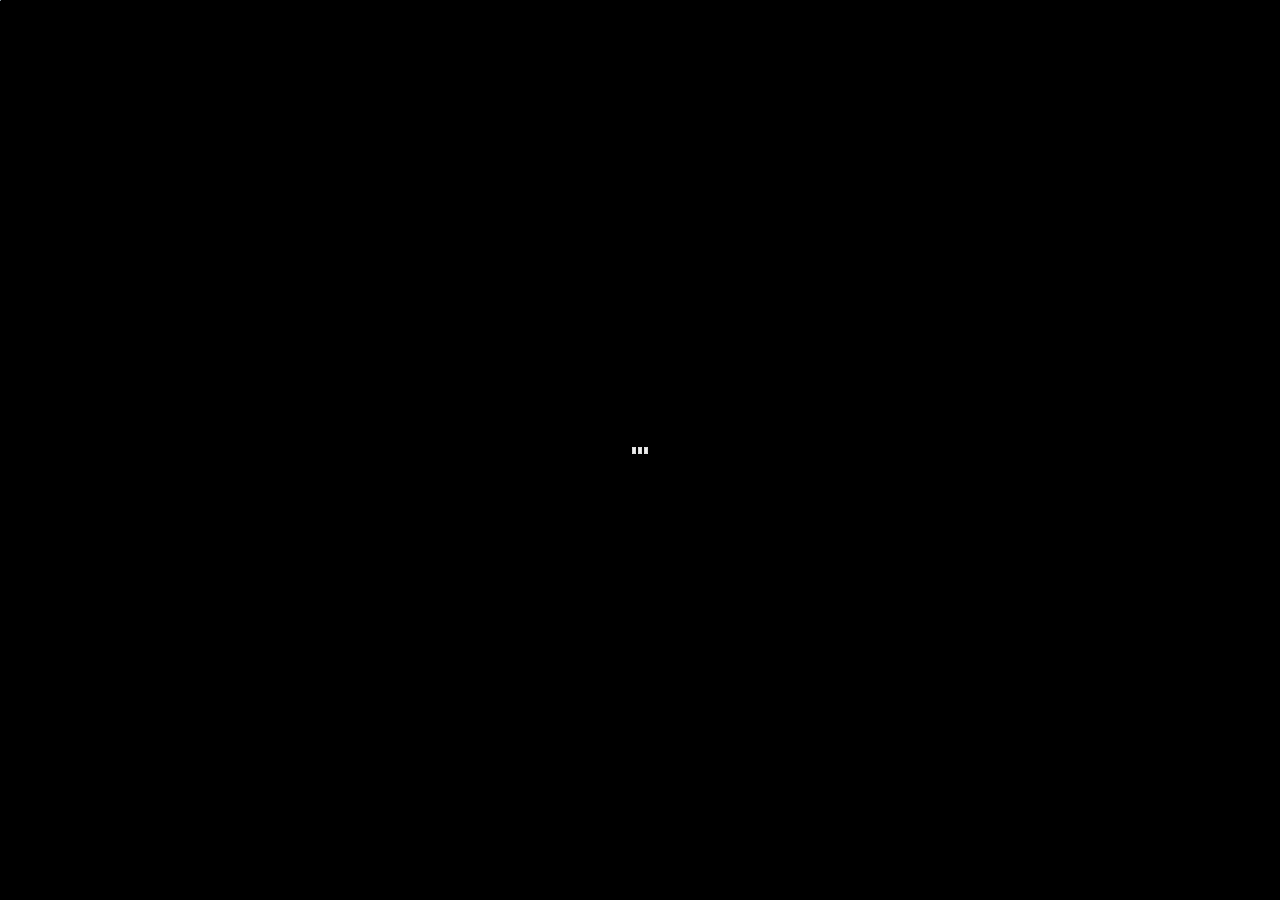
<file: ThroughTheSyrianGirls/index.html>
<!DOCTYPE html>
<html class="no-js" lang="en"> 
    <head>
        <meta charset="utf-8">
        <meta http-equiv="X-UA-Compatible" content="IE=edge,chrome=1">
        <title> Through The Syrian Girls</title>
        <meta name="description" content="">
        <meta name="viewport" content="width=device-width, initial-scale=1.0, maximum-scale=1.0" />
	
		<link rel="author" href="https://plus.google.com/u/0/109859280204979591787/about"/>

       <!--
       		Parallax demo code citation 
			 Petr Tichy - Ihatetomatoes.net
			
		-->

        <link rel="stylesheet" href="css/normalize.css">
        <link rel="stylesheet" href="css/main.css">
        <script src="js/vendor/modernizr-2.7.1.min.js"></script>
        <style type="text/css">
			body {
				font-family: 'Open Sans', sans-serif;
			}
		</style>
    </head>
    <body class="loading">
      
       	
       	<div id="preload">
	       	<img src="img/bcg_slide-1.jpg">
	       	<img src="img/bcg_slide-2.jpg">
	       	<img src="img/bcg_slide-3.jpg">
	       	<img src="img/bcg_slide-4.jpg">
	       	<img src="img/bcg_slide-5.jpg">
	       	<img src="img/bcg_slide-6.jpg">
	       	<img src="img/bcg_slide-7.jpg">
	       	<img src="img/bcg_slide-8.jpg">
	       	<img src="img/bcg_slide-9.jpg">
	       	<img src="img/bcg_slide-10.jpg">
	       	<img src="img/bcg_slide-11.jpg">
	       	<img src="img/bcg_slide-12.jpg">
	       	<img src="img/bcg_slide-13.jpg">
	       	<img src="img/bcg_slide-14.jpg">
       	</div>
       	
       	<main>
     	 <audio preload="auto" autoplay loop>
		<source src="music.mp3"> 
		</audio> 
	        <section id="slide-1" class="homeSlide">
	        	<div class="bcg"
	        	data-center="background-position: 50% 0px;"
        		data-top-bottom="background-position: 50% -100px;"
        		data-anchor-target="#slide-1"
	        	>
		        	<div class="hsContainer">
			    		<div class="hsContent"
						data-center="bottom: 200px; opacity: 1"
                		data-top="bottom: 1200px; opacity: 0"
                		data-anchor-target="#slide-1 h2"
			    		>
				    		<h2>About 
						<span id="about"> <br>
			    		Alice’s Adventures in Wonderland depicts a young girl who is suddenly thrown into an alien world. She finds herself lost, confused, and mistreated in an environment where everything from time to language is warped. She tries her best to maneuver and find a place in Wonderland, but faces many conflicts. This occurrence of a child being forced into a foreign world transcends fiction. Today, the Syrian Civil War has caused millions of refugees to seek homes in foreign lands. This inevitably includes young girls who have had to leave country they know. In escaping the war, they find themselves far from home, overcoming numerous obstacles just to survive. </br></span><a href="workscited.html" target= "_blank">11</a>

				    		</h2>
							 
			    		</div>
						
		        	</div>
					
	        	</div>

		    </section>
		    
		    <section id="slide-2" class="homeSlide">
		    	<div class="bcg"
					data-center="background-position: 50% 0px;"
       				 data-top-bottom="background-position: 50% -200px;"
        			data-bottom-top="background-position: 50% 200px;"
        			data-anchor-target="#slide-2"
		    	>
			    	<div class="hsContainer">
			    		<div class="hsContent"
						data-center="opacity: 1"
               		 data-center-top="opacity: 0"
                	data--100-bottom="opacity: 0;"
                	data-anchor-target="#slide-2"
				>
				    		<h2> “That’s just what I complain of! You should have meant! What do you suppose is the use of a child without any meaning? Even a joke should have some meaning- and a child’s more important than a joke, I hope. You couldn’t deny that, even if you tried with both hands.” <a href="workscited.html" target= "_blank">9</a>
									<br>–The Red Queen</br>

							<br>Chapter 9. Through the Looking Glass and What Alice Found There </br>
							
							</h2>

			    		</div>
		        	</div>
		    	</div>
		    </section>
		    
			<section id="slide-3" class="homeSlide">
				<div class="bcg"

				data-center="background-position: 50% 0px;"
        		data-top-bottom="background-position: 50% -200px;"
        		data-bottom-top="background-position: 50% 100px;"
        		data-anchor-target="#slide-3"

				>
			    	<div class="hsContainer">
		    			<div class="hsContent"
						data--50-bottom="opacity: 0;"
                		data--200-bottom="opacity: 1;"
                		data-center="opacity: 1"
                		data-200-top="opacity: 0"
                		data-anchor-target="#slide-3 h2"
		    			>
				    		<h2>These are some of their stories. <a href="workscited.html" target="_blank">9</a></h2>
				    		
			    		</div>
			    	</div>
			    	
			    </div>
			</section>
			
			<section id="slide-4" class="homeSlide">
				<div class="bcg"
				data-center="background-position: 50% 0px;"
        		data-top-bottom="background-position: 50% -100px;"
        		data-bottom-top="background-position: 50% 100px;"
        		data-anchor-target="#slide-4"

				>
			    	<div class="hsContainer">
		    			<div class="hsContent"
						data-center="opacity: 1"
               		 data-center-top="opacity: 0"
                	data--100-bottom="opacity: 0;"
                		data-anchor-target="#slide-4"
		    			>
				    	<h2> <span class="name"> Nour, Age 13 </span><br>
				    		A particular issue concerning young Syrian girls being forced into marriages. Impoverished parents often see no other choice for their daughters. According to the University of St. Joseph, 6 percent of Syrian refugee girls in Lebanon are being married before turning 18. At the age of 13, Nour is one of these girls. Four years ago, she and her family fled Syria. She now lives in Lebanon with her 27-year-old husband. According to Nour’s parents, “If it wasn’t for the war, we could never have allowed our daughter to get married so young, but now we cannot keep her because of our economic problems.” <a href="workscited.html" target="_blank"> 1, 8</a></br> 
				    	</h2>
			    		</div>
			    	</div>
			    	
			    </div>
			</section>

			<section id="slide-5" class="homeSlide">
		    	<div class="bcg"
					data-center="background-position: 50% 0px;"
       				 data-top-bottom="background-position: 50% -100px;"
        			data-bottom-top="background-position: 50% 100px;"
        			data-anchor-target="#slide-5"
		    	>
			    	<div class="hsContainer">
			    		<div class="hsContent"
						data-center="opacity: 1"
               		 data-center-top="opacity: 0"
                	data--100-bottom="opacity: 0;"
                	data-anchor-target="#slide-5"
				>
				    		<h2> <span class="name">Amina, Age 14 </span> <br>
				    		Child brides are also less likely to further their education. Of the 500,000 Syrian school-aged children in Lebanon, only a fifth of them are enrolled in school. Amina, 14-years-old, is another married Syrian refugee. About two year ago, she was forced into marriage and now has two children. If she had been given the choice, she said she would have preferred to continue her studies. 
								</br> <a href="workscited.html" target="_blank"> 1, 8</a>
				    		</h2>
			    		</div>
		        	</div>
		    	</div>
		    </section>
		    
		    <section id="slide-6" class="homeSlide">
				<div class="bcg"

				data-center="background-position: 50% 0px;"
       				 data-top-bottom="background-position: 50% -100px;"
        			data-bottom-top="background-position: 50% 100px;"
        			data-anchor-target="#slide-6"

				>
			    	<div class="hsContainer">
		    			<div class="hsContent"
						data-center="opacity: 1"
               		 data-center-top="opacity: 0"
                	data--100-bottom="opacity: 0;"
                	data-anchor-target="#slide-6"
		    			>
				    		<h2> <span class="name">Hala, Age 11 </span><br>
				    			In Lebanon, Hala and her five siblings arrived as orphans. The tent that they now live in has become their home. “In the daytime, I don’t remember a lot. But at night, before I sleep, I remember everything. I had a dream my Mom was alive, she was in Syria. I woke up but I didn’t find her here. I went back to sleep, I wanted to dream again but couldn’t.” Hala’s mother was killed in an airstrike that hit their house. Hala and her brother were playing in the garden at the time. Their father, not seen in a year, is most likely dead. In an interview, Hala’s brother states, “Hala was like any other kid, she went to school, she played, life was normal. Now she has changed a lot. Hala has to care for her brothers and sister. Now an 11 year old girl has the responsibility of a 50 year old.” </br> <a href="workscited.html" target="_blank"> 2 </a></h2>
			    		</div>
			    	</div>
			    	
			    </div>
			</section>
			 <section id="slide-7" class="homeSlide">
				<div class="bcg"

				data-center="background-position: 50% 0px;"
       				 data-top-bottom="background-position: 50% -100px;"
        			data-bottom-top="background-position: 50% 100px;"
        			data-anchor-target="#slide-7"

				>
			    	<div class="hsContainer">
		    			<div class="hsContent"
						data-center="opacity: 1"
               		 data-center-top="opacity: 0"
                	data--100-bottom="opacity: 0;"
                	data-anchor-target="#slide-7"
		    			>
				    		<h2> “I could tell you my adventures- beginning from this morning,” said Alice a little timidly; “but it’s no use going back to yesterday, because I was a different person then.” 
						<br>	Chapter 10 Alice’s Adventures in Wonderland </br>
						<br>Alice illustration by Barry Moser </br>
					</br> <a href="workscited.html" target="_blank"> 11 </a>
 							</h2>
			    		</div>
			    	</div>
			    	
			    </div>
			</section>

			 <section id="slide-8" class="homeSlide">
		    	<div class="bcg"
					data-center="background-position: 50% 0px;"
       				 data-top-bottom="background-position: 50% -200px;"
        			data-bottom-top="background-position: 50% 200px;"
        			data-anchor-target="#slide-8"
		    	>
			    	<div class="hsContainer">
			    		<div class="hsContent"
						data-center="opacity: 1"
               		 data-center-top="opacity: 0"
                	data--100-bottom="opacity: 0;"
                	data-anchor-target="#slide-8"
				>
				    		<h2> <span class="name"> Manar, Age 11 </span><br>
								Manar is 11 years old and is now living in the U.K. After a falling plane destroyed her neighbor’s house, her mother decided it was time to leave Syria. They first went to a refugee camp in Lebanon. Life at the camp wasn’t easy. She recalled, “It wasn’t nice at all because we were being insulted and humiliated. No one respected us.” A couple of years later, they were able to begin a new life in the UK. She is getting used to this new country, saying that being able to walk around freely is something amazing.  Her mom hopes that one day, they can all return to their home in Syria. 	</br> <a href="workscited.html" target="_blank"> 3 </a></h2>
			    		</div>
		        	</div>
		    	</div>
		    </section>

		    <section id="slide-9" class="homeSlide">
		    	<div class="bcg"
					data-center="background-position: 50% 0px;"
       				 data-top-bottom="background-position: 50% -100px;"
        			data-bottom-top="background-position: 50% 100px;"
        			data-anchor-target="#slide-9"
		    	>
			    	<div class="hsContainer">
			    		<div class="hsContent"
						data-center="opacity: 1"
               		 data-center-top="opacity: 0"
                	data--100-bottom="opacity: 0;"
                	data-anchor-target="#slide-9"
				>
				    		<h2> <span class="name"> Fatmeh, Age 15 </span> <br>
				    		Fatmeh, 15 years old, used to be one of the top students at her school
				    		in Syria. She lived comfortably and describes her life in Syria as
				    		“very nice, very beautiful”. Her and her family left in order to 
				    		survive after a number of friends and family members were killed. 
				    		Her family arrived in Lebanon where she hoped she would study and 
				    		continue to go to school. However, her family came into debt from 
				    		the expenses of traveling and relocating. Now, Fatmeh must work in 
				    		the agricultural fields to help make money. She and her siblings must
				    		 work seven days a week. Most of the workers are children, the youngest
				    		 being 7 years old. The children work under the supervision of a 
				    		 foreman named Yassine. If the children slow down or space out, 
				    		 Yassine hits them with a plastic irrigation hose. Fatmeh states
				    		 that she still has a small hope that someday she can go back to
				    		  school and continue on to college. </br> <a href="workscited.html" target="_blank"> 4, 12 </a>

				    		</h2>
			    		</div>
		        	</div>
		    	</div>
		    </section>

			<section id="slide-10" class="homeSlide">
				<div class="bcg"

				data-center="background-position: 50% 0px;"
       				 data-top-bottom="background-position: 50% -100px;"
        			data-bottom-top="background-position: 50% 100px;"
        			data-anchor-target="#slide-10"

				>
			    	<div class="hsContainer">
		    			<div class="hsContent"
						data-center="opacity: 1"
               		 data-center-top="opacity: 0"
                	data--100-bottom="opacity: 0;"
                	data-anchor-target="#slide-10"
		    			>
				    		<h2>“Now I can do no more, whatever happens. What will become of me?” 
							<br>-Alice</br>
							<br>Chapter 4 Alice’s Adventures in Wonderland</br> 
							<a href="workscited.html" target="_blank"> 9 </a>
				    		</h2>
			    		</div>
			    	</div>
			    	
			    </div>
			</section>

			<section id="slide-11" class="homeSlide">
				<div class="bcg"

				data-center="background-position: 50% 0px;"
       				 data-top-bottom="background-position: 50% -100px;"
        			data-bottom-top="background-position: 50% 100px;"
        			data-anchor-target="#slide-11"

				>
			    	<div class="hsContainer">
		    			<div class="hsContent"
						data-center="opacity: 1"
               		 data-center-top="opacity: 0"
                	data--100-bottom="opacity: 0;"
                	data-anchor-target="#slide-11"
		    			>
				    		<h2> <span class="name">Hanin, Age 16</span> <br>
				    			After a bomb destroyed her home, Hanin left Syria at 13 with her mother and older sister. They traveled to Istanbul and stayed there for two years. When traveling to Europe, Hanin was separated from her family when the police took them. She slept in the forest for two days and she traveled to Hungary with other refugees. After being in Hungary, she crossed the border into Austria. Once she was living in Austria, she stated, “I learned German in Austria. It was difficult but I wanted to show I'm not here because of money or anything. I HAD to leave.” She lived alone for a year until being reunited with her mother. 
				    		</br> <a href="workscited.html" target="_blank"> 5 </a>
 							</h2>
			    		</div>
			    	</div>
			    	
			    </div>
			</section>

			<section id="slide-12" class="homeSlide">
				<div class="bcg"

				data-center="background-position: 50% 0px;"
       				 data-top-bottom="background-position: 50% -100px;"
        			data-bottom-top="background-position: 50% 100px;"
        			data-anchor-target="#slide-12"

				>
			    	<div class="hsContainer">
		    			<div class="hsContent"
						data-center="opacity: 1"
               		 data-center-top="opacity: 0"
                	data--100-bottom="opacity: 0;"
                	data-anchor-target="#slide-12"
		    			>
				    		<h2><span class="name"> Omaymah, Age 14</span> <br>
				    			Omaymah, 14 years old, came from a village called Mahajah. Her village	 was bombed almost every day. Omaymah, her parents, and brothers decided to flee. She stated, “I felt deep sadness when we left Syria. I left everything, my friends, my possessions-everything I had.”  After boarding a bus, Omaymah remembers, “In the bus I was scared and sad because I left my country, I was scared of the future and worried about being a refugee.” Upon traveling to Jordan, their bus was attacked but they eventually arrived in Zaatari. At the time, Omaymah believed that their stay would only be 6 months and that they could soon return to Syria. Omaymah enrolled in school, which she claims is the only thing she likes about the refugee camp. She hopes to become doctor or engineer and wants to help contribute to her country. Though, she worries that she won’t be able to attend university because of the fees and lack of opportunities. Despite the amount of time it’ll take, her biggest wish now is to return back home to Syria. </br> <a href="workscited.html" target="_blank"> 6 </a>
 							</h2>
			    		</div>
			    	</div>
			    	
			    </div>
			</section>

			<section id="slide-13" class="homeSlide">
				<div class="bcg"

				data-center="background-position: 50% 0px;"
       				 data-top-bottom="background-position: 50% -100px;"
        			data-bottom-top="background-position: 50% 100px;"
        			data-anchor-target="#slide-13"

				>
			    	<div class="hsContainer">
		    			<div class="hsContent"
						data-center="opacity: 1"
               		 data-center-top="opacity: 0"
                	data--100-bottom="opacity: 0;"
                	data-anchor-target="#slide-13"
		    			>
				    		<h2>“It was much pleasanter at home,” thought poor Alice. 
							<br>Chapter 4 Alice’s Adventures in Wonderland</br>
							<a href="workscited.html" target="_blank"> 11 </a> 
				    		</h2>
				    		
			    		</div>
			    	</div>
			    	
			    </div>
			</section>

			<section id="slide-14" class="homeSlide">
				<div class="bcg"

				data-center="background-position: 50% 0px;"
       				 data-top-bottom="background-position: 50% -100px;"
        			data-bottom-top="background-position: 50% 100px;"
        			data-anchor-target="#slide-14"

				>
			    	<div class="hsContainer">
		    			<div class="hsContent"
						data-center="opacity: 1"
               		 data-center-top="opacity: 0"
                	data--100-bottom="opacity: 0;"
                	data-anchor-target="#slide-14"
		    			>
				    		<h2>
				    			The Syrian refugee crisis is one of the largest migrations of people since World War 2. Civil war and dire circumstances have forced refugees to live and adapt in foreign lands. A large number of young girls are among these refugees. Many face the risk of exploitation, abuse, and loss of education. Like Alice, they find themselves lost in chaotic surroundings and have no idea of what the future holds. While their individual stories may differ, numerous have expressed a desire to someday return home to a safe Syria. <a href="workscited.html" target="_blank"> 10</a>
								<br>
				    			<a href="workscited.html">Works Cited</a>
				    		</br>
				    		</h2>

			    		</div>
			    	</div>
			    </div>
			</section>
					</main>
		

        <script src="//ajax.googleapis.com/ajax/libs/jquery/1.9.1/jquery.min.js"></script>
        <script>window.jQuery || document.write('<script src="js/vendor/jquery-1.9.1.min.js"><\/script>')</script>
        <script src="js/imagesloaded.js"></script>
        <script src="js/skrollr.js"></script>
        <script src="js/_main.js"></script>

    </body>
</html>
</file>
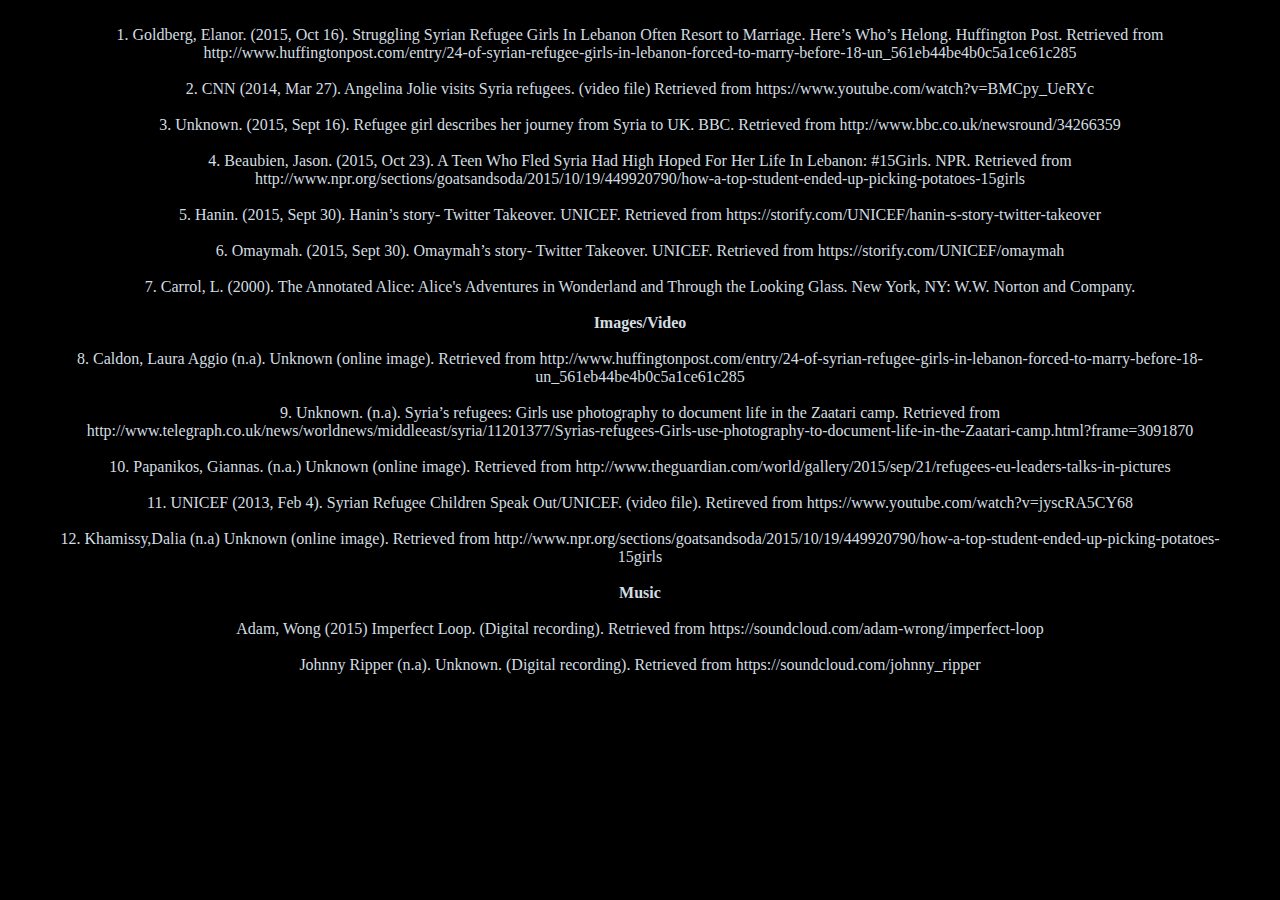
<file: ThroughTheSyrianGirls/workscited.html>
<!DOCTYPE html>
<html lang="en">
<head>
	<meta charset="UTF-8">
	<title>Works Cited</title>

	<link rel="stylesheet" href="css/worksCited.css">
</head>
<body>

	<br>1. Goldberg, Elanor. (2015, Oct 16). Struggling Syrian Refugee Girls In Lebanon Often Resort to Marriage. Here’s Who’s Helong. Huffington Post. Retrieved from http://www.huffingtonpost.com/entry/24-of-syrian-refugee-girls-in-lebanon-forced-to-marry-before-18-un_561eb44be4b0c5a1ce61c285 </br>

	<br>2. CNN (2014, Mar 27). Angelina Jolie visits Syria refugees. (video file) Retrieved from https://www.youtube.com/watch?v=BMCpy_UeRYc</br>

	<br>3. Unknown. (2015, Sept 16). Refugee girl describes her journey from Syria to UK. BBC. Retrieved from http://www.bbc.co.uk/newsround/34266359</br>

	<br>4. Beaubien, Jason. (2015, Oct 23). A Teen Who Fled Syria Had High Hoped For Her Life In Lebanon: #15Girls. NPR. Retrieved from http://www.npr.org/sections/goatsandsoda/2015/10/19/449920790/how-a-top-student-ended-up-picking-potatoes-15girls</br>

	<br>5. Hanin. (2015, Sept 30). Hanin’s story- Twitter Takeover. UNICEF. Retrieved from https://storify.com/UNICEF/hanin-s-story-twitter-takeover</br>

	<br>6. Omaymah. (2015, Sept 30). Omaymah’s story- Twitter Takeover. UNICEF. Retrieved from https://storify.com/UNICEF/omaymah </br>

	<br>7. Carrol, L. (2000). The Annotated Alice: Alice's Adventures in Wonderland and Through the Looking Glass. New York, NY: W.W. Norton and Company.</br>
	
<br> <b> Images/Video</b> </br>

<br>8. Caldon, Laura Aggio (n.a). Unknown (online image). Retrieved from http://www.huffingtonpost.com/entry/24-of-syrian-refugee-girls-in-lebanon-forced-to-marry-before-18-un_561eb44be4b0c5a1ce61c285
</br>

<br>9. Unknown. (n.a). Syria’s refugees: Girls use photography to document life in the Zaatari camp. Retrieved from http://www.telegraph.co.uk/news/worldnews/middleeast/syria/11201377/Syrias-refugees-Girls-use-photography-to-document-life-in-the-Zaatari-camp.html?frame=3091870</br>

<br>10. Papanikos, Giannas. (n.a.) Unknown (online image). Retrieved from http://www.theguardian.com/world/gallery/2015/sep/21/refugees-eu-leaders-talks-in-pictures </br>


<br>11. UNICEF (2013, Feb 4). Syrian Refugee Children Speak Out/UNICEF. (video file). Retireved from https://www.youtube.com/watch?v=jyscRA5CY68 </br>

<br>12. Khamissy,Dalia (n.a) Unknown (online image). Retrieved from http://www.npr.org/sections/goatsandsoda/2015/10/19/449920790/how-a-top-student-ended-up-picking-potatoes-15girls </br>

<br> <b>Music</b> </br>

<br>Adam, Wong (2015) Imperfect Loop. (Digital recording). Retrieved from https://soundcloud.com/adam-wrong/imperfect-loop</br>

<br> Johnny Ripper (n.a). Unknown. (Digital recording). Retrieved from https://soundcloud.com/johnny_ripper</br>


</body>
</html>
</file>
<file: ThroughTheSyrianGirls/css/main.css>
/*
 * HTML5 Boilerplate
 *
 * What follows is the result of much research on cross-browser styling.
 * Credit left inline and big thanks to Nicolas Gallagher, Jonathan Neal,
 * Kroc Camen, and the H5BP dev community and team.
 */



html,
button,
input,
select,
textarea {
    color: #222;
}

@font-face {
font-family: myFont;
src: url(Harting_plain.ttf);
}

body {
    font-size: 1em;
    line-height: 1.4;
}

/*
 * Remove text-shadow in selection highlight: h5bp.com/i
 * These selection rule sets have to be separate.
 * Customize the background color to match your design.
 */

::-moz-selection {
    background: #b3d4fc;
    text-shadow: none;
}

::selection {
    background: #b3d4fc;
    text-shadow: none;
}

/*
 * A better looking default horizontal rule
 */

hr {
    display: block;
    height: 1px;
    border: 0;
    border-top: 1px solid #ccc;
    margin: 1em 0;
    padding: 0;
}

/*
 * Remove the gap between images and the bottom of their containers: h5bp.com/i/440
 */

img {
    vertical-align: middle;
}

/*
 * Remove default fieldset styles.
 */

fieldset {
    border: 0;
    margin: 0;
    padding: 0;
}

/*
 * Allow only vertical resizing of textareas.
 */

textarea {
    resize: vertical;
}

/* ==========================================================================
   Chrome Frame prompt
   ========================================================================== */

.chromeframe {
    margin: 0.2em 0;
    background: #ccc;
    color: #000;
    padding: 0.2em 0;
}

/* ==========================================================================
   Parallax Scroll
   ========================================================================== */



body, html {
	height: 100%;
	min-height: 100%;
	background-color: #000000;
}
body {
	
}
.no-js {
	padding-top: 106px;
}
h2 {
	margin-top: 0;
    font-family: myFont;
    color: #D3DDE0;
}
.loading {
	background: url('../img/ico_loading.gif') no-repeat center center;
}
section {
	min-width: 960px;
	opacity: 0;
}
.loaded section,
.no-js section {
	opacity: 1;
	-webkit-transition: opacity 300ms ease-out;
	-moz-transition: opacity 300ms ease-out;
	transition: opacity 300ms ease-out;
}
main {
	overflow-x: hidden;
}
#preload {
	width: 1px;
	height: 1px;
	overflow: hidden;
	position: absolute;
	top: 0;
	left: 0;
}
.bcg {
	background-position: center center;
	background-repeat: no-repeat;
	background-attachment: fixed;
	background-size: cover;
	height: 100%;
	width: 100%;
}

.hsContainer {
	width: 100%;
	height: 100%;
	overflow: hidden;
	position: relative;
}

.hsContent {
	max-width: 700px;
	position: absolute;
	left: 50%;
	top: 50%;
}
	.hsContent h2  {
		color: #D3DDE0;
		background-color: rgba(0,0,0,0.5);
        
		padding: 10px 5px;
		font-size: 25px;
		line-height: 38px;
		margin-bottom: 12px;
        line-height: 70%;
	}
	.hsContent p {
		width: 400px;
		color: #b2b2b2;
	}
	.hsContent a {
		color: #b2b2b2;
		text-decoration: underline;
	}
 
 .name {

    font-size: 1.2em;
    color: white;
    text-decoration: underline;
 }

/* Slide 1 */
#slide-1 .bcg {background-image:url('../img/bcg_slide-1.jpg')}
#slide-1 .hsContent {

	bottom: 5px;
    left:50px;
	top: auto;
    width: 40%;


}

#about {
color: white;
font-size: .6em;

}

/* Slide 2 */
#slide-2 .bcg {background-image:url('../img/bcg_slide-2.jpg')}
#slide-2 .hsContent {
	margin-left: -420px;

 
	top: auto;
}

#slide-2 h2 {
    position: fixed;
    color: #f2ead6;
    top: 40%;
    line-height: 100%;
    text-align: center;
     font-size: 1.2em;
}

/* Slide 3 */
#slide-3 .bcg {background-image:url('../img/bcg_slide-3.jpg')}
#slide-3 .hsContent {
	margin-left: -239px;
}
	#slide-3 h2 {
		color: #f2ead6;
		background-color: rgba(0,0,0,0.7);
	}

/* Slide 4 */
#slide-4 .bcg {background-image:url('../img/bcg_slide-4.jpg')}
#slide-4 .hsContent {
	margin-left: -590px;
    position: fixed;
    top: 240px;
    width: 40%;

}
	#slide-4 h2 {
        font-size: 1em;
		background: none;
		padding-left: 0;
		padding-right: 0;
        color: #D3DDE0;
        background-color: rgba(0,0,0,0.7);
        padding: 10px 5px;
      
        line-height: 38px;
        margin-bottom: 12px;
        line-height: 120%;
	}

    #slide-5 .bcg {background-image:url('../img/bcg_slide-5.jpg')}
#slide-5 .hsContent {
    margin-left: -610px;
    position: fixed;
    top: 300px;
    width: 40%;

}
    #slide-5 h2 {
        font-size: 1em;
        background: none;
        padding-left: 0;
        padding-right: 0;
        color: #D3DDE0;
        background-color: rgba(0,0,0,0.7);
        padding: 10px 5px;
      
        line-height: 38px;
        margin-bottom: 12px;
        line-height: 120%;

    }

    #slide-6 .bcg {background-image:url('../img/bcg_slide-6.jpg')}
#slide-6 .hsContent {
    margin-left: -580px;


    bottom: 175px;
 
    top: auto;
}
 #slide-6 h2 {
        font-size: 1em;
        background: none;
        padding-top: 20px;
        padding-left: 0;
        padding-right: 0;
        color: #D3DDE0;
        background-color: rgba(0,0,0,0.7);
        padding: 10px 5px;
      
        line-height: 38px;
        margin-bottom: 12px;
        line-height: 120%;

    }

      #slide-7 .bcg {background-image:url('../img/bcg_slide-7.jpg')}
#slide-7 .hsContent {

    /*  !!!!!!!!!!!!! */
    margin-left: -560px;
     bottom: 180px;
    top: auto;
}

 #slide-7 h2 {
        font-size: 1.2em;
        background: none;
        padding-top: 20px;
        padding-left: 0;
        padding-right: 0;
        color: #D3DDE0;
        background-color: rgba(0,0,0,0.7);
        padding: 10px 5px;
        width: 70%;
        line-height: 38px;
        margin-bottom: 12px;
        line-height: 120%;
        text-align: center;

    }
    #slide-8 .bcg {background-image:url('../img/bcg_slide-8.jpg')}
#slide-8 .hsContent {
    margin-left: -75px;
     bottom: 140px;
    top: auto;
}

 #slide-8 h2 {
        font-size: .9em;
        background: none;
        padding-top: 20px;
        padding-left: 0;
        padding-right: 0;
        color: #D3DDE0;
        background-color: rgba(0,0,0,0.7);
        padding: 10px 5px;
        width: 70%;
        line-height: 38px;
        margin-bottom: 12px;
        line-height: 120%;

    }

     #slide-9 .bcg {background-image:url('../img/bcg_slide-9.jpg')}
#slide-9 .hsContent {
    
   margin-left: -250px;
    position: fixed;
 
   bottom: 150px;
   top: auto;
   

}
    #slide-9 h2 {
        font-size: .9em;
        background: none;
        padding-left: 0;
        padding-right: 0;
        color: #D3DDE0;
        background-color: rgba(0,0,0,0.7);
        padding: 10px 5px;
        width: 120%;
        line-height: 38px;
        margin-bottom: 12px;
        line-height: 120%;

    }
#slide-10 .bcg {background-image:url('../img/bcg_slide-10.jpg')}
    #slide-10 .hsContent {
    margin-left: -400px;
     bottom: 180px;
    top: auto;
}

 #slide-10 h2 {
        
        background: none;
        padding-top: 20px;
        padding-left: 0;
        padding-right: 0;
       text-align: center;
        background-color: rgba(0,0,0,0.7);
        padding: 10px 5px;
        width: 100%;
        line-height: 38px;
        margin-bottom: 12px;
        line-height: 120%;
        color: #f2ead6;

    }


     #slide-11 .bcg {background-image:url('../img/bcg_slide-11.jpg')}
#slide-11 .hsContent {
    margin-left: -600px;
     bottom: 120px;
    top: auto;
}

 #slide-11 h2 {
        font-size: 1em;
        background: none;
        padding-top: 20px;
        padding-left: 0;
        padding-right: 0;
        color: #D3DDE0;
        background-color: rgba(0,0,0,0.7);
        padding: 10px 5px;
        width: 70%;
        line-height: 38px;
        margin-bottom: 12px;
        line-height: 120%;

    }

    #slide-12 .bcg {background-image:url('../img/bcg_slide-12.jpg')}
#slide-12 .hsContent {
    /*margin-left: -565px;*/
     left:50px;
     bottom: 100px;
    top: auto;
}

 #slide-12 h2 {
        font-size: 1em;
        background: none;
        padding-top: 20px;
        padding-left: 0;
        padding-right: 0;
        color: #D3DDE0;
        background-color: rgba(0,0,0,0.7);
        padding: 10px 5px;
        width: 70%;
        line-height: 38px;
        margin-bottom: 12px;
        line-height: 120%;

    }

    #slide-13 .bcg {background-image:url('../img/bcg_slide-13.jpg')}
    #slide-13 .hsContent {
    margin-left: -400px;
     bottom: 180px;
    top: auto;
}

 #slide-13 h2 {
        
        background: none;
        padding-top: 20px;
        padding-left: 0;
        padding-right: 0;
       text-align: center;
        background-color: rgba(0,0,0,0.7);
        padding: 10px 5px;
        width: 100%;
        line-height: 38px;
        margin-bottom: 12px;
        line-height: 120%;
        color: #f2ead6;

    }

     #slide-14 .bcg {background-image:url('../img/bcg_slide-14.jpg')}
    #slide-14 .hsContent {
    margin-left: -400px;
     bottom: 3px;
    top: auto;
}

 #slide-14 h2 {
         font-size: 1em;
        background: none;
        padding-top: 20px;
        padding-left: 0;
        padding-right: 0;
       text-align: center;
        background-color: rgba(0,0,0,0.7);
        padding: 10px 5px;
        width: 100%;
        line-height: 38px;
        margin-bottom: 12px;
        line-height: 120%;
        color: #f2ead6;

    }

a{
    text-decoration: none;
    font-size:  .5em;
   
    color: white;
   
}
a:hover{
    color: #f2ead6;
}

a:visited {
    text-decoration: none;
}

.ir {
    background-color: transparent;
    border: 0;
    overflow: hidden;
   
    *text-indent: -9999px;
}

.ir:before {
    content: "";
    display: block;
    width: 0;
    height: 150%;
}



.hidden {
    display: none !important;
    visibility: hidden;
}



.visuallyhidden {
    border: 0;
    clip: rect(0 0 0 0);
    height: 1px;
    margin: -1px;
    overflow: hidden;
    padding: 0;
    position: absolute;
    width: 1px;
}



.visuallyhidden.focusable:active,
.visuallyhidden.focusable:focus {
    clip: auto;
    height: auto;
    margin: 0;
    overflow: visible;
    position: static;
    width: auto;
}



.invisible {
    visibility: hidden;
}



.clearfix:before,
.clearfix:after {
    content: " "; 
    display: table; 
}

.clearfix:after {
    clear: both;
}



.clearfix {
    *zoom: 1;
}


@media only screen and (min-width: 35em) {
   
       (-o-min-device-pixel-ratio: 5/4),
       (-webkit-min-device-pixel-ratio: 1.25),
       (min-resolution: 120dpi) {
   
}



@media print {
    * {
        background: transparent !important;
        color: #000 !important; 
        box-shadow: none !important;
        text-shadow: none !important;
    }

    a,
   /* a:visited {
        text-decoration: underline;
    }*/

    a[href]:after {
        content: " (" attr(href) ")";
    }

    abbr[title]:after {
        content: " (" attr(title) ")";
    }

    

    .ir a:after,
    a[href^="javascript:"]:after,
    a[href^="#"]:after {
        content: "";
    }

    pre,
    blockquote {
        border: 1px solid #999;
        page-break-inside: avoid;
    }

    thead {
        display: table-header-group; 
    }

    tr,
    img {
        page-break-inside: avoid;
    }

    img {
        max-width: 100% !important;
    }

    @page {
        margin: 0.5cm;
    }

    p,
    h2,
    h3 {
        orphans: 3;
        widows: 3;
    }

    h2,
    h3 {
        page-break-after: avoid;
    }
}
</file>
<file: ThroughTheSyrianGirls/css/worksCited.css>
body {

	font-family:Book Antiqua;
	font-size: 1em;
	color: #D3DDE0;
	text-align: center;
	margin-left: auto;
    margin-right: auto;
    vertical-align: middle;
    background-color: black;
    padding-left: 40px;
    padding-right: 40px; 

}
</file>
